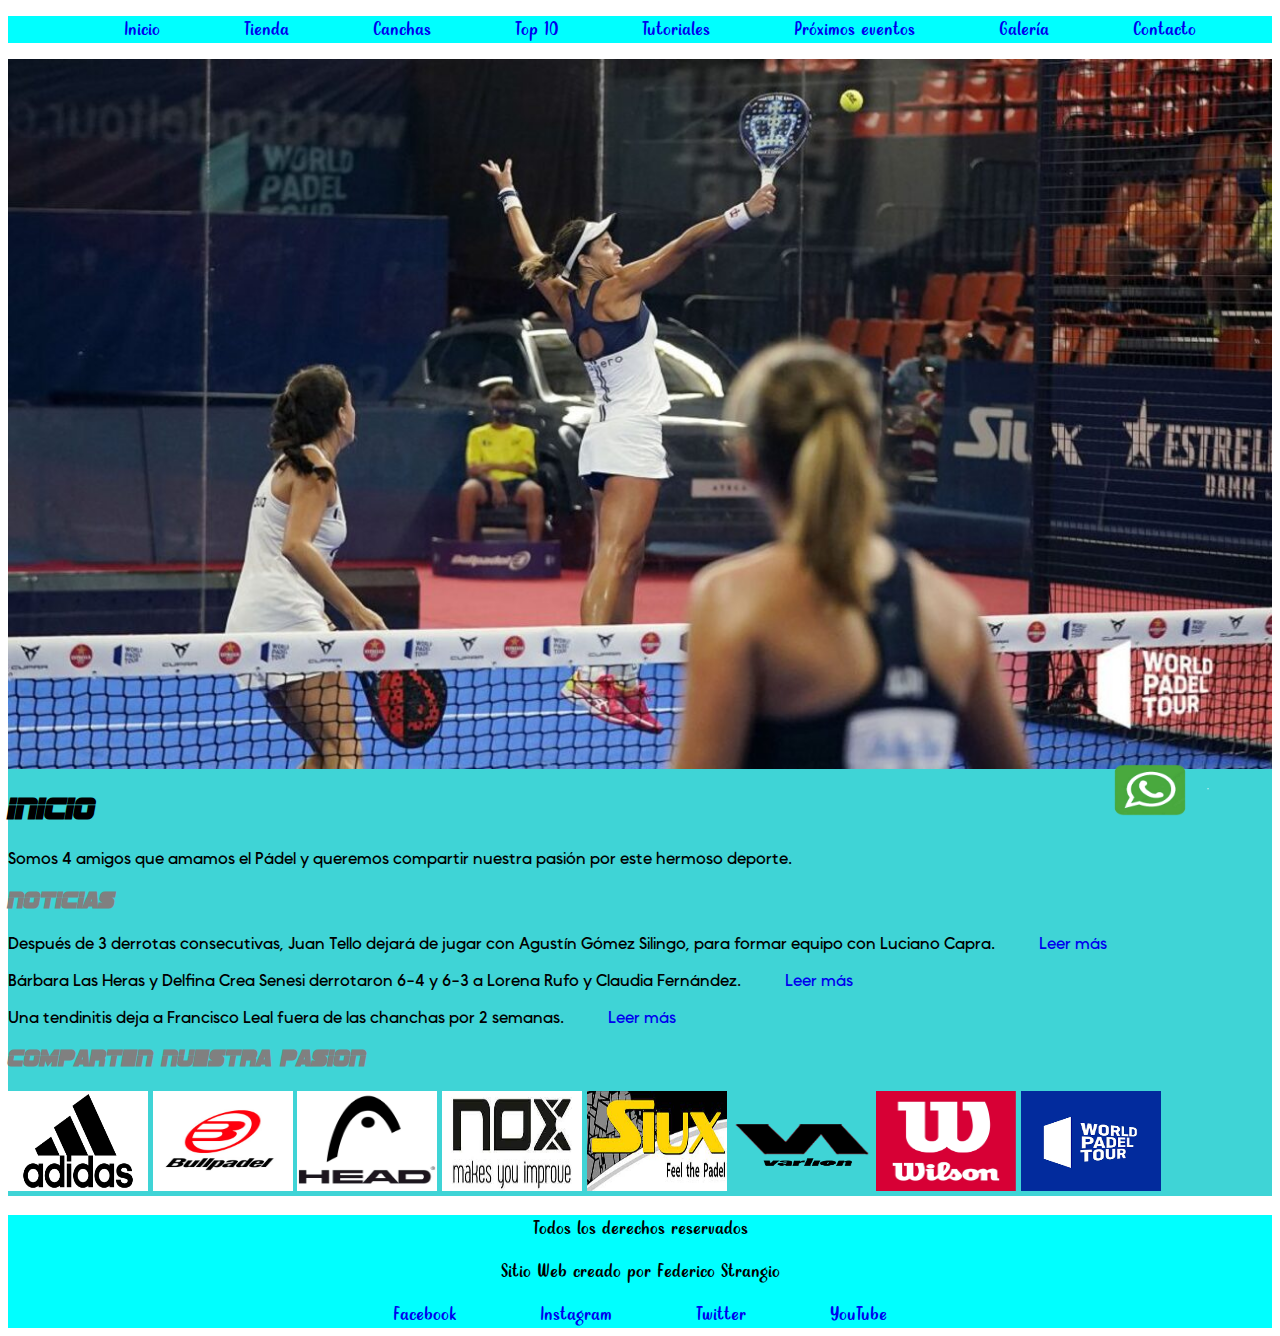
<file: index.html>
<!DOCTYPE html>
<html lang="es">
<head>
  <meta charset="UTF-8">
  <meta http-equiv="X-UA-Compatible" content="IE=edge">
  <meta name="viewport" content="width=device-width, initial-scale=1.0">
  <title>Inicio</title>
  <link rel="shortcut icon" href="../multimedia/logo2.png" type="logo.png">
  <link rel="stylesheet" href="../css/estilo.css">
</head>
<body>
  <header>
    <nav>
      <ul>
        <li id="parrafoHeader"><a href="index.html">Inicio</a></li>
        <li id="parrafoHeader"><a href="html/tienda.html">Tienda</a></li>
        <li id="parrafoHeader"><a href="html/canchas.html">Canchas</a></li>
        <li id="parrafoHeader"><a href="html/top-10.html">Top 10</a></li>
        <li id="parrafoHeader"><a href="html/tutoriales.html">Tutoriales</a></li>
        <li id="parrafoHeader"><a href="html/proximos-eventos.html">Próximos eventos</a></li>
        <li id="parrafoHeader"><a href="html/galeria.html">Galería</a></li>
        <li id="parrafoHeader"><a href="html/contacto.html">Contacto</a></li>
      </ul>
    </nav>
  </header>
  <main>
  <img class="portada" src="multimedia/portada1.jpg" alt="portada1">
  <h1 class="tituloPrincipal">Inicio</h1>
  <a class='whatsapp' href='https://api.whatsapp.com/send?phone=5491123456789' target="_blank"><img class="imgChica" src='multimedia/whatsapp.png'/></a>
  <div>
    <p class="parrafo">Somos 4 amigos que amamos el Pádel y queremos compartir nuestra pasión por este hermoso deporte.</p>
  </div>
    <h2 class="titulo2">Noticias</h2>
    <div>
      <p class="parrafo">Después de 3 derrotas consecutivas, Juan Tello dejará de jugar con Agustín Gómez Silingo, para formar equipo con Luciano Capra. <a href="index.html">Leer más</a></p>
      <p class="parrafo">Bárbara Las Heras y Delfina Crea Senesi derrotaron 6-4 y 6-3 a Lorena Rufo y Claudia Fernández. <a href="index.html">Leer más</a></p>
      <p class="parrafo">Una tendinitis deja a Francisco Leal fuera de las chanchas por 2 semanas. <a href="index.html">Leer más</a></p>
    </div>
    <div>
      <h2 class="titulo2">Comparten nuestra pasion</h2>
    </div>
    <h3>
      <img class="imgChica" src="../multimedia/Adidas.jpg" alt="Adidas">
      <img class="imgChica" src="../multimedia/Bullpadel.jpg" alt="Bullpadel">
      <img class="imgChica" src="../multimedia/Head.jpg" alt="Head">
      <img class="imgChica" src="../multimedia/Nox.jpg" alt="Nox">
      <img class="imgChica" src="../multimedia/Siux.jpg" alt="Siux">
      <img class="imgChica" src="../multimedia/Varlion.jpg" alt="Varlion">
      <img class="imgChica" src="../multimedia/Wilson.jpg" alt="Wilson">
      <img class="imgChica" src="../multimedia/WPA.jpg" alt="World Padel Tour">
    </h3>
  </main>
  <footer>
    <p id="parrafoFooter">Todos los derechos reservados</p>
    <p id="parrafoFooter">Sitio Web creado por Federico Strangio</p>
    <a href="https://es-la.facebook.com/" target="_blank" id="parrafoFooter">Facebook</a>
    <a href="https://www.instagram.com/" target="_blank"id="parrafoFooter">Instagram</a>
    <a href="https://twitter.com/?lang=es" target="_blank"id="parrafoFooter">Twitter</a>
    <a href="https://www.youtube.com/?hl=es&gl=AR" target="_blank"id="parrafoFooter">YouTube</a>
  </footer>
</body>
</html>
</file>
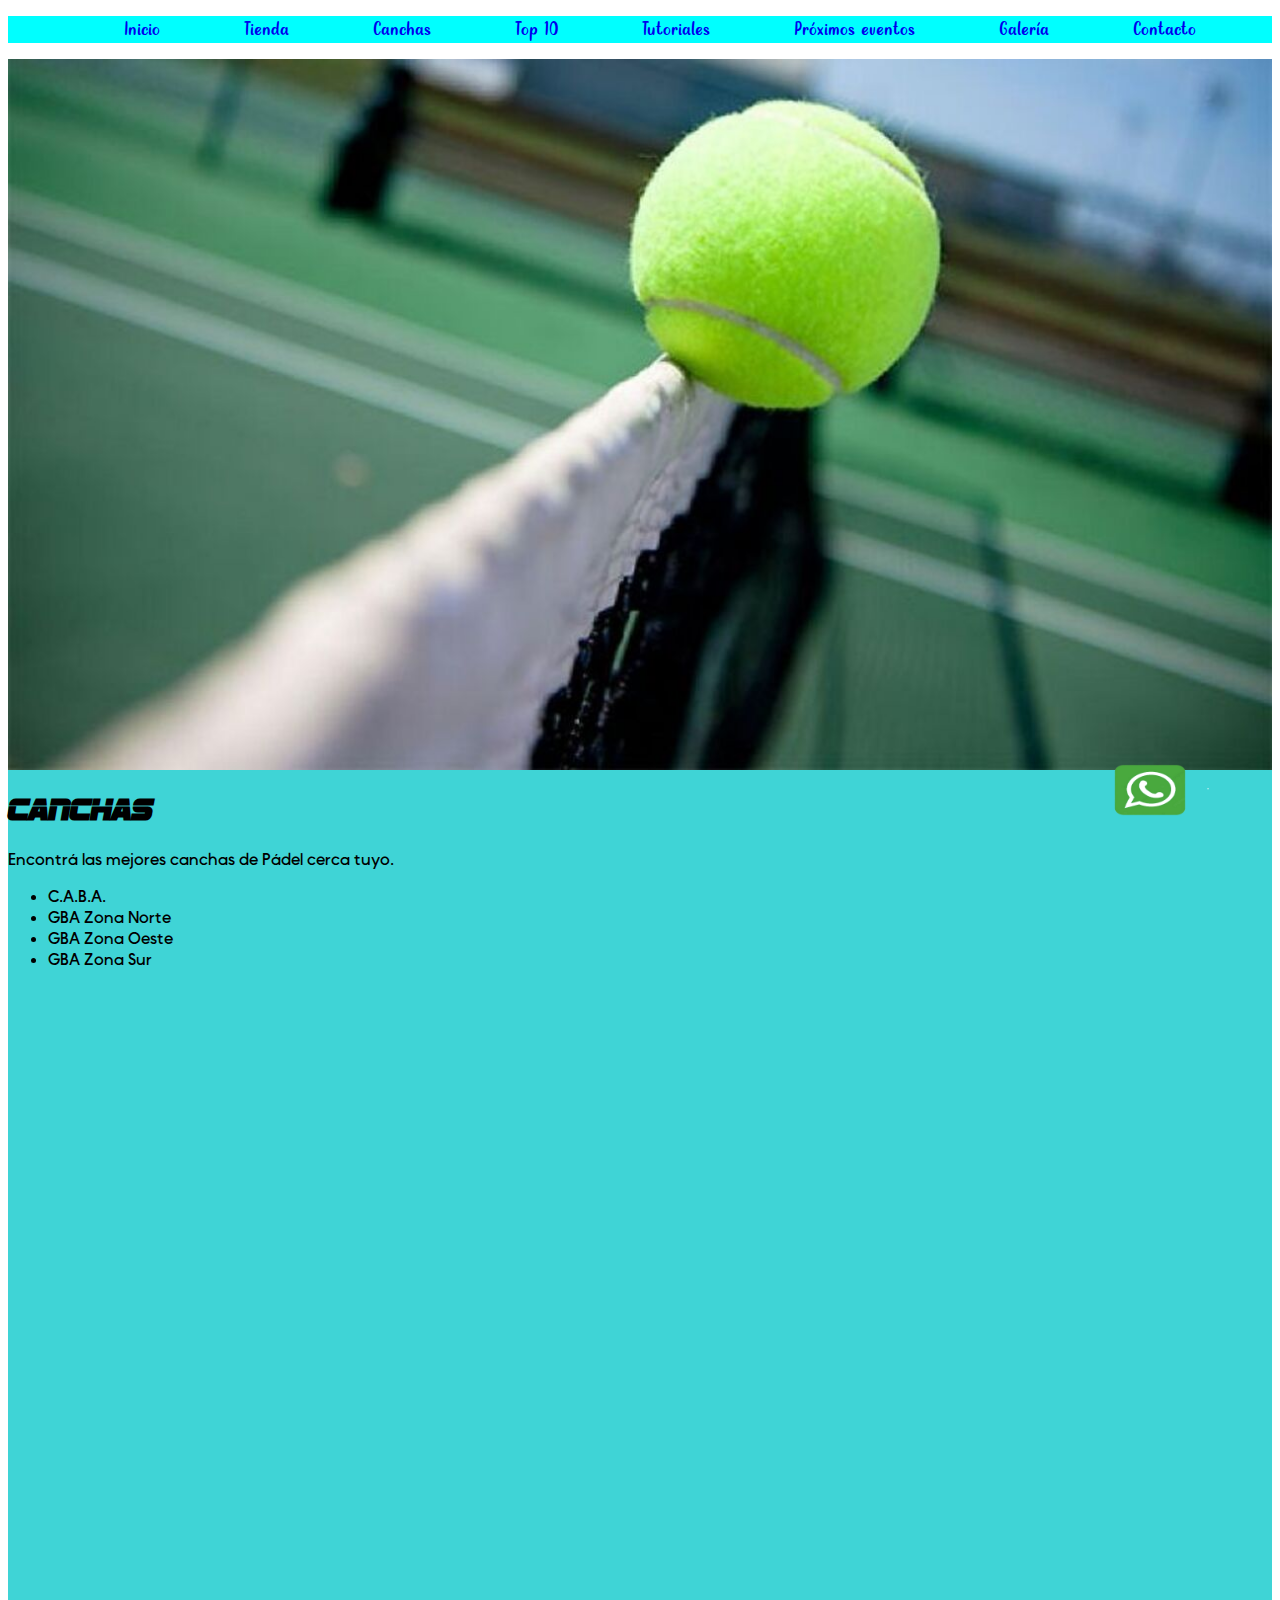
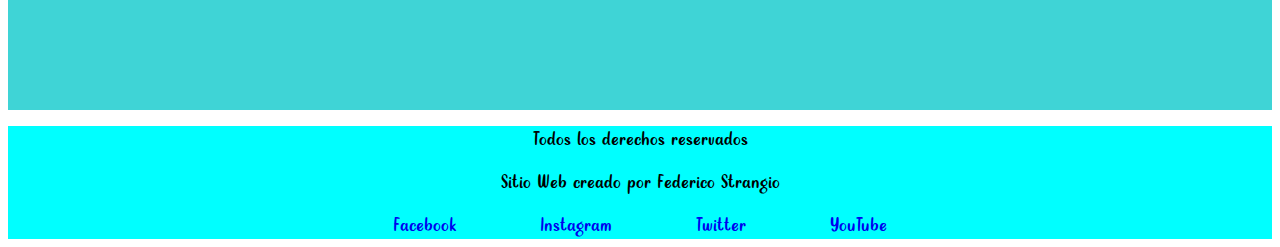
<file: html/canchas.html>
<!DOCTYPE html>
<html lang="es">
<head>
  <meta charset="UTF-8">
  <meta http-equiv="X-UA-Compatible" content="IE=edge">
  <meta name="viewport" content="width=device-width, initial-scale=1.0">
  <title>Canchas</title>
  <link rel="shortcut icon" href="../multimedia/logo2.png" type="logo.png">
  <link rel="stylesheet" href="../css/estilo.css">
</head>
<body>
  <header>
    <nav>
      <ul>
        <li id="parrafoHeader"><a href="../index.html">Inicio</a></li>
        <li id="parrafoHeader"><a href="tienda.html">Tienda</a></li>
        <li id="parrafoHeader"><a href="canchas.html">Canchas</a></li>
        <li id="parrafoHeader"><a href="top-10.html">Top 10</a></li>
        <li id="parrafoHeader"><a href="tutoriales.html">Tutoriales</a></li>
        <li id="parrafoHeader"><a href="proximos-eventos.html">Próximos eventos</a></li>
        <li id="parrafoHeader"><a href="galeria.html">Galería</a></li>
        <li id="parrafoHeader"><a href="contacto.html">Contacto</a></li>
      </ul>
    </nav>
  </header>
  <main>  
  <img class="portada" src="../multimedia/portada3.jpg" alt="portada3">
  <h1 class="tituloPrincipal">Canchas</h1>
  <a class='whatsapp' href='https://api.whatsapp.com/send?phone=5491123456789' target="_blank"><img class="imgChica" src='../multimedia/whatsapp.png'/></a>
  <div>
    <p class="parrafo">Encontrá las mejores canchas de Pádel cerca tuyo.</p>
  </div>
  <ul>
    <li class="parrafo">C.A.B.A.</li>
    <li class="parrafo">GBA Zona Norte</li>
    <li class="parrafo">GBA Zona Oeste</li>
    <li class="parrafo">GBA Zona Sur</li>
  </ul>
  <iframe src="https://www.google.com/maps/embed?pb=!1m14!1m12!1m3!1d13132.923739735199!2d-58.47786313748701!3d-34.62360397081054!2m3!1f0!2f0!3f0!3m2!1i1024!2i768!4f13.1!5e0!3m2!1ses!2sar!4v1666491838779!5m2!1ses!2sar" width="1280" height="720" style="border:0;" allowfullscreen="" loading="lazy" referrerpolicy="no-referrer-when-downgrade"></iframe>
  </main>
  <footer>
    <p id="parrafoFooter">Todos los derechos reservados</p>
    <p id="parrafoFooter">Sitio Web creado por Federico Strangio</p>
    <a href="https://es-la.facebook.com/" target="_blank" id="parrafoFooter">Facebook</a>
    <a href="https://www.instagram.com/" target="_blank" id="parrafoFooter">Instagram</a>
    <a href="https://twitter.com/?lang=es" target="_blank" id="parrafoFooter">Twitter</a>
    <a href="https://www.youtube.com/?hl=es&gl=AR" target="_blank" id="parrafoFooter">YouTube</a>
  </footer>
</body>
</html>
</file>
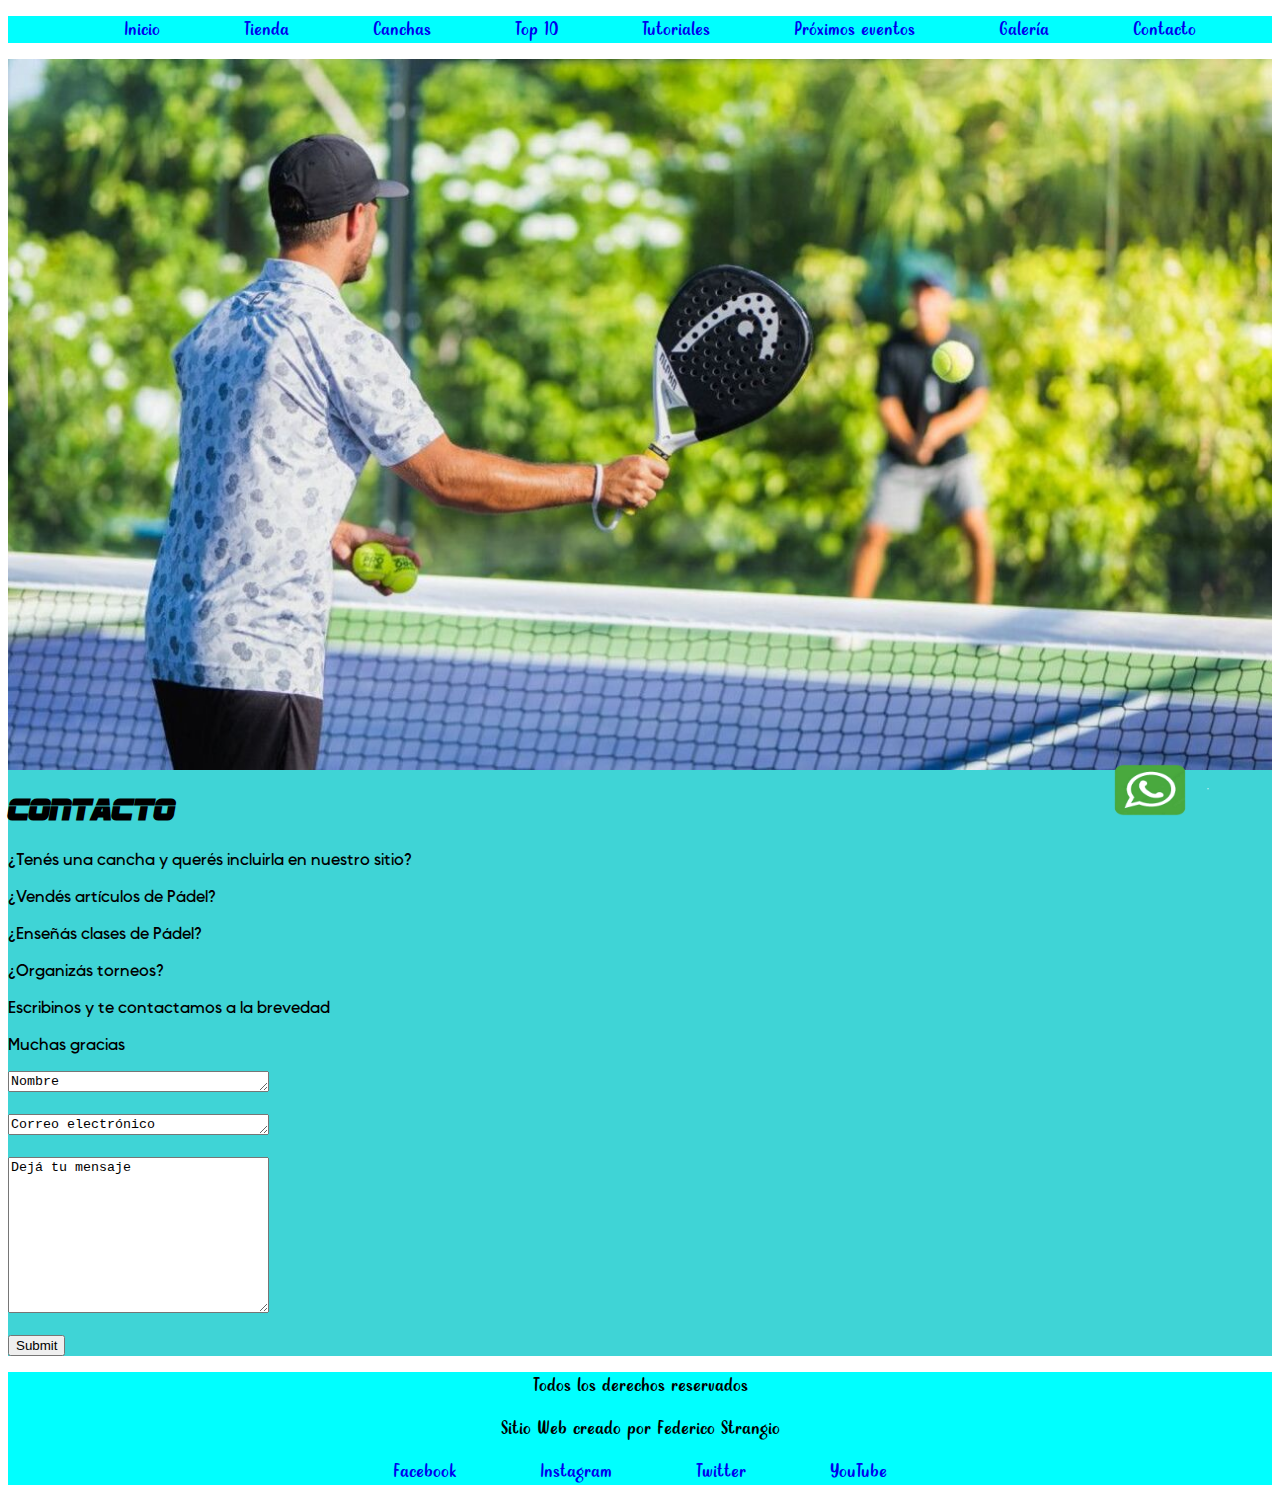
<file: html/contacto.html>
<!DOCTYPE html>
<html lang="es">
<head>
  <meta charset="UTF-8">
  <meta http-equiv="X-UA-Compatible" content="IE=edge">
  <meta name="viewport" content="width=device-width, initial-scale=1.0">
  <title>Contacto</title>
  <link rel="shortcut icon" href="../multimedia/logo2.png" type="logo.png">
  <link rel="stylesheet" href="../css/estilo.css">
</head>
<body>
  <header>
    <nav>
      <ul>
        <li id="parrafoHeader"><a href="../index.html">Inicio</a></li>
        <li id="parrafoHeader"><a href="tienda.html">Tienda</a></li>
        <li id="parrafoHeader"><a href="canchas.html">Canchas</a></li>
        <li id="parrafoHeader"><a href="top-10.html">Top 10</a></li>
        <li id="parrafoHeader"><a href="tutoriales.html">Tutoriales</a></li>
        <li id="parrafoHeader"><a href="proximos-eventos.html">Próximos eventos</a></li>
        <li id="parrafoHeader"><a href="galeria.html">Galería</a></li>
        <li id="parrafoHeader"><a href="contacto.html">Contacto</a></li>
      </ul>
    </nav>
  </header>
  <main>
    <img class="portada" src="../multimedia/portada8.jpg" alt="portada8">
  <h1 class="tituloPrincipal">Contacto</h1>
  <a class='whatsapp' href='https://api.whatsapp.com/send?phone=5491123456789' target="_blank"><img class="imgChica" src='../multimedia/whatsapp.png'/></a>
    <div>
      <p class="parrafo">¿Tenés una cancha y querés incluirla en nuestro sitio?</p>
      <p class="parrafo">¿Vendés artículos de Pádel?</p>
      <p class="parrafo">¿Enseñás clases de Pádel?</p>
      <p class="parrafo">¿Organizás torneos?</p>
      <p class="parrafo">Escribinos y te contactamos a la brevedad</p>
      <p class="parrafo">Muchas gracias</p>
    </div>
  <form>
    <textarea name="" id="" cols="30" rows="1">Nombre</textarea>
    <br><br>
    <textarea name="" id="" cols="30" rows="1">Correo electrónico</textarea>
    <br><br>
    <textarea name="" id="" cols="30" rows="10">Dejá tu mensaje</textarea>
    <br><br>
    <input type="submit">
    </form>
  </main>
  <footer>
    <p id="parrafoFooter">Todos los derechos reservados</p>
    <p id="parrafoFooter">Sitio Web creado por Federico Strangio</p>
    <a href="https://es-la.facebook.com/" target="_blank" id="parrafoFooter">Facebook</a>
    <a href="https://www.instagram.com/" target="_blank" id="parrafoFooter">Instagram</a>
    <a href="https://twitter.com/?lang=es" target="_blank" id="parrafoFooter">Twitter</a>
    <a href="https://www.youtube.com/?hl=es&gl=AR" target="_blank" id="parrafoFooter">YouTube</a>
  </footer>
</body>
</html>
</file>
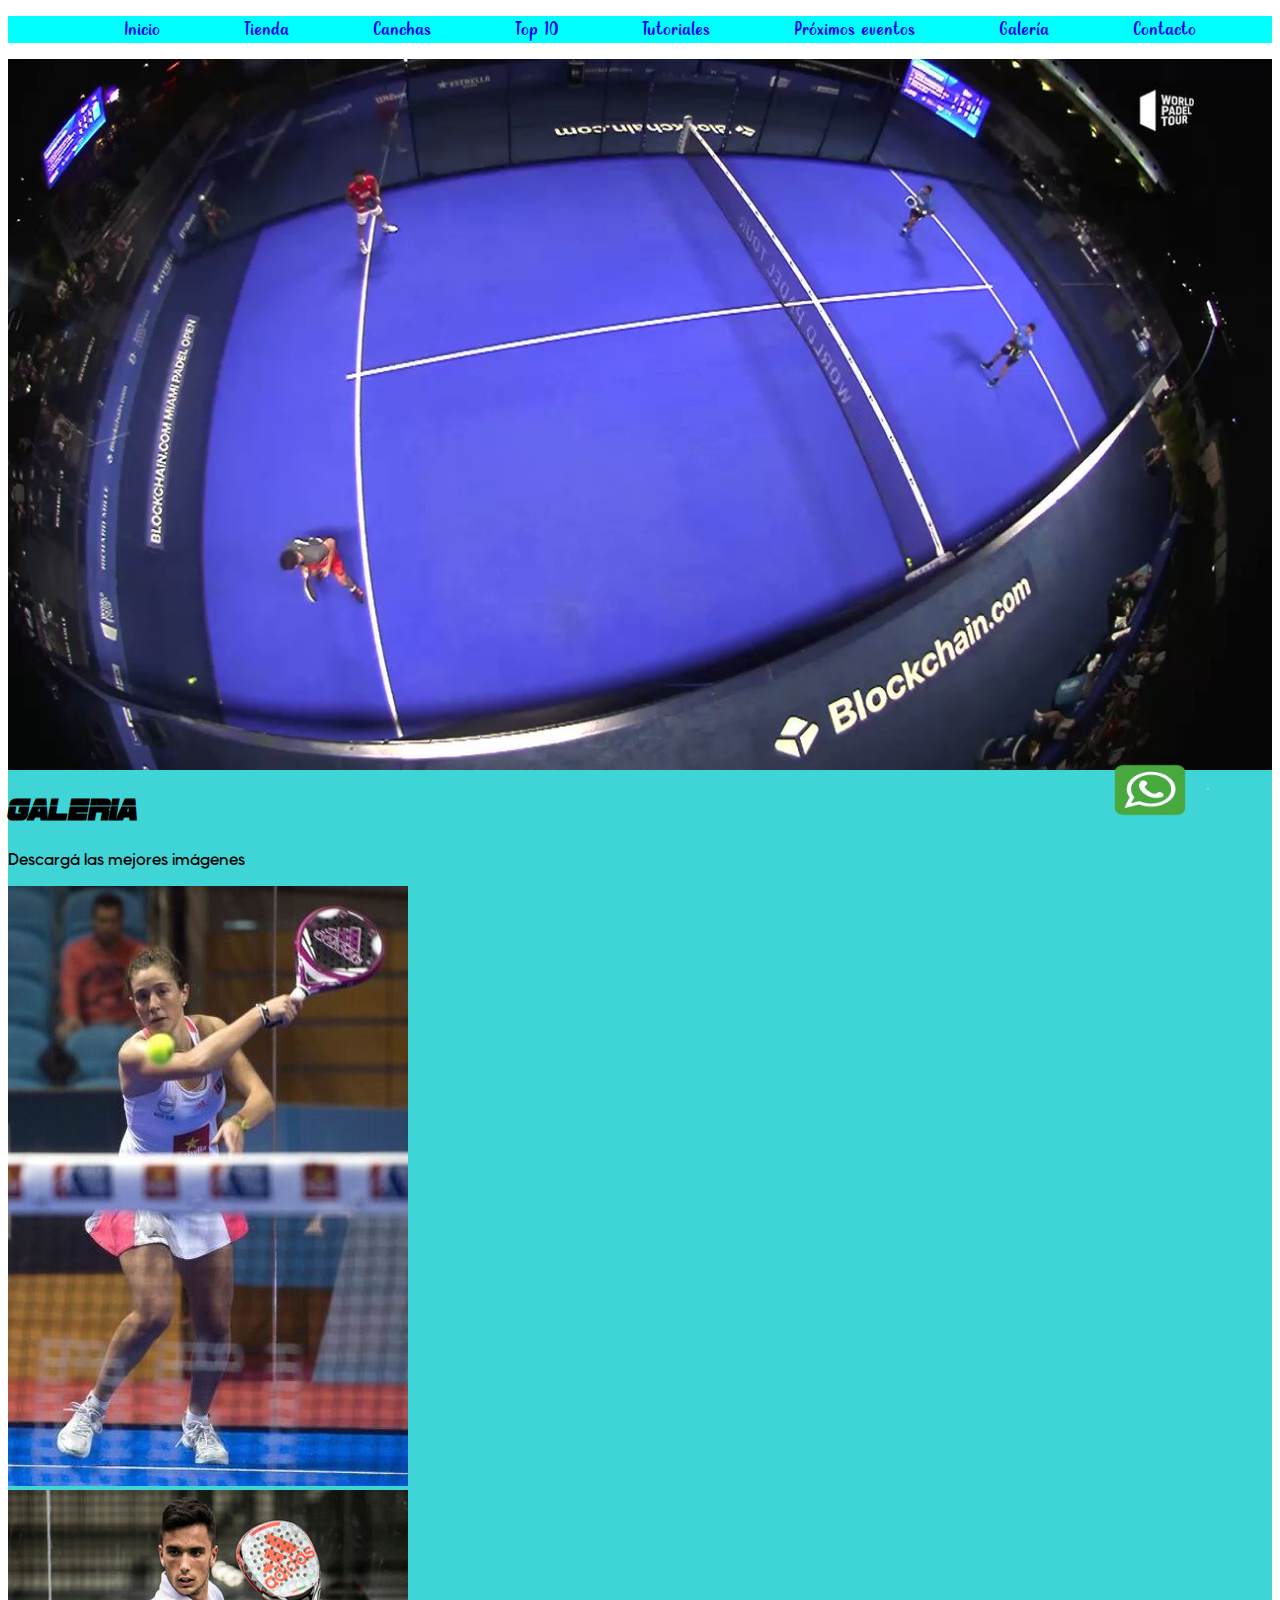
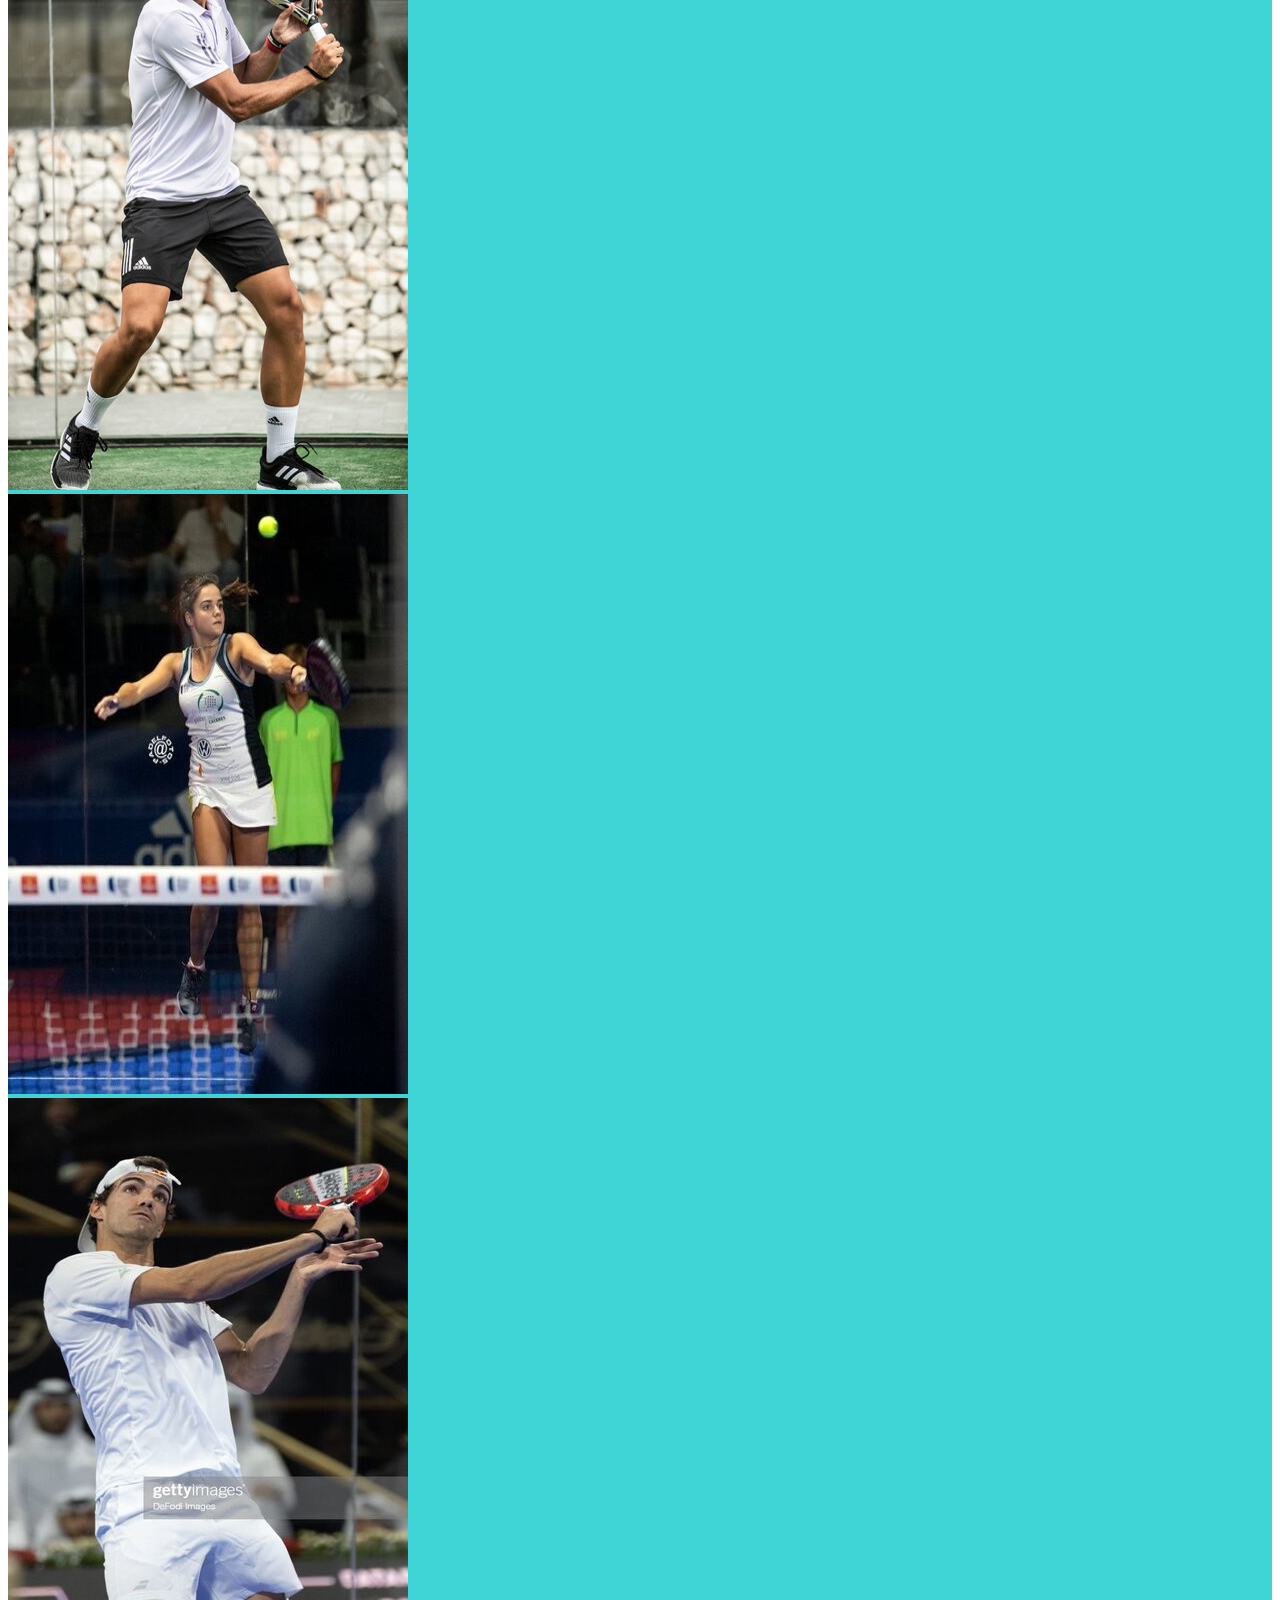
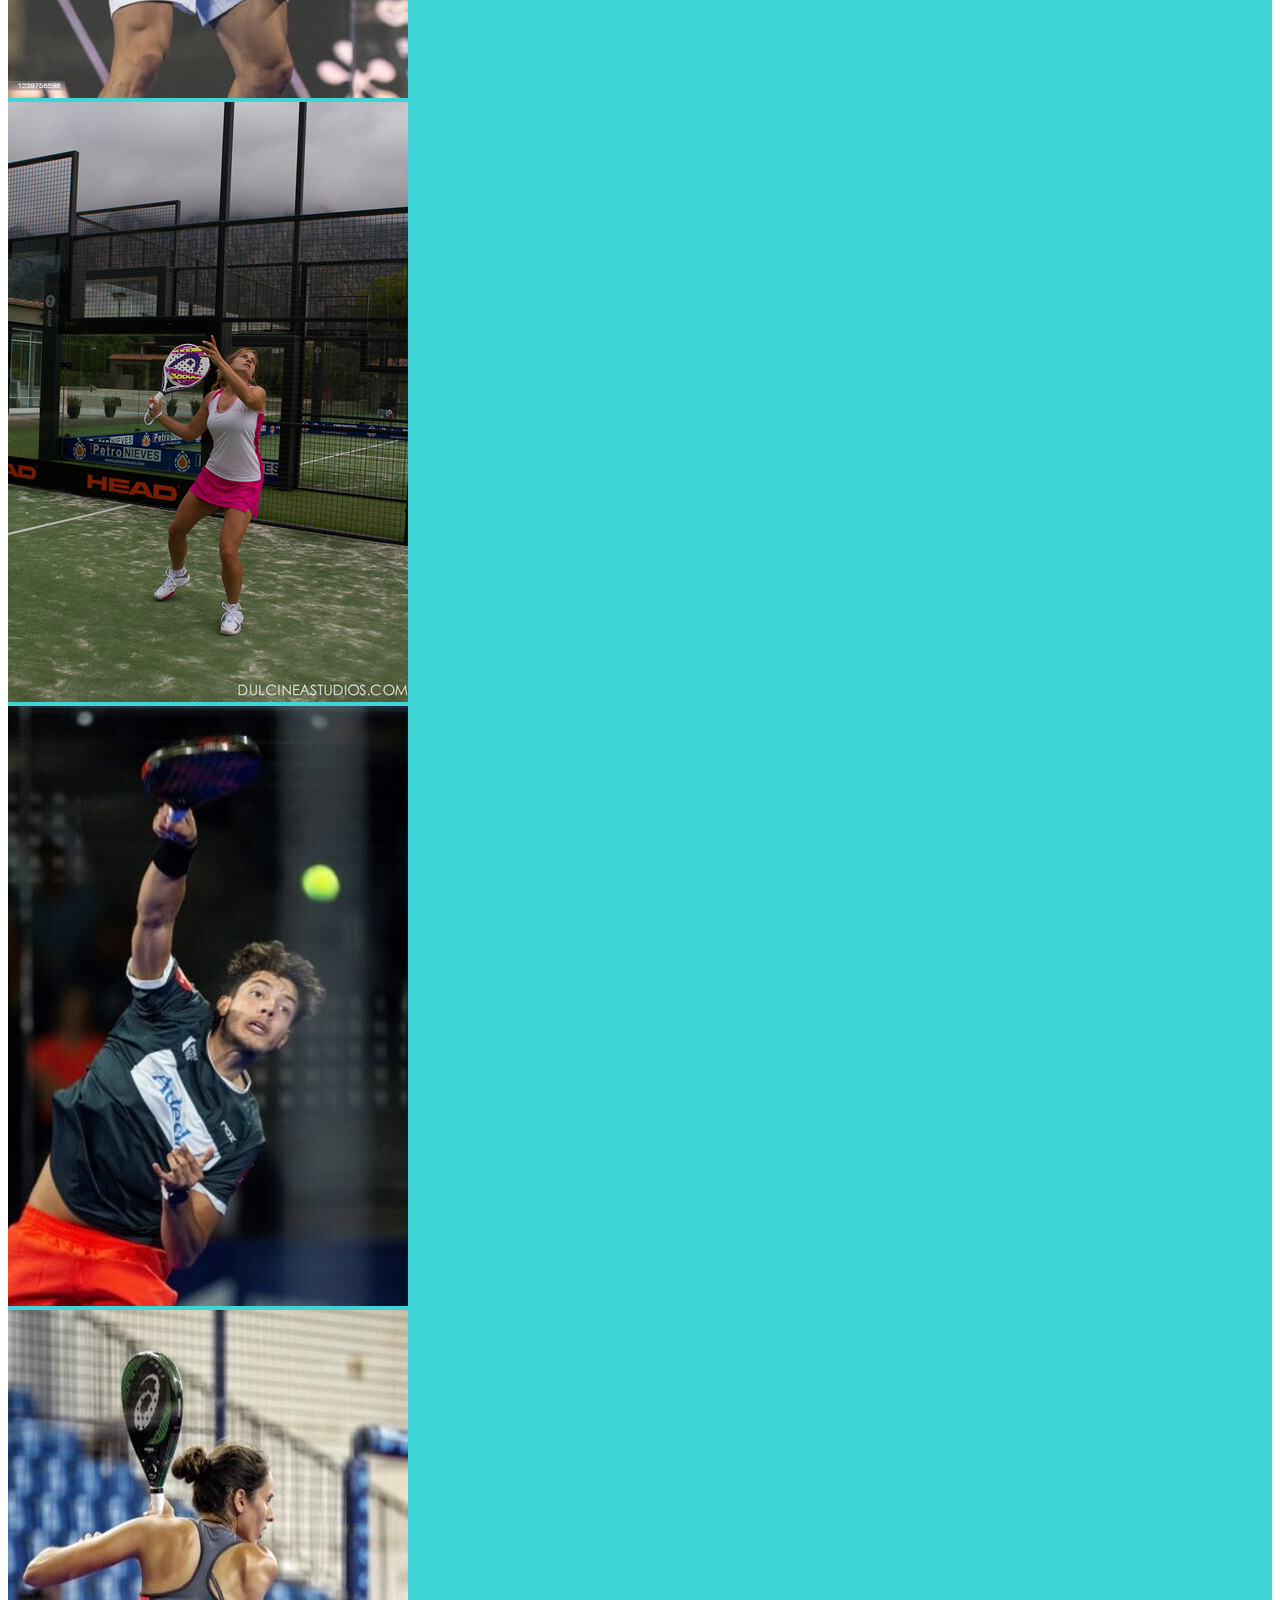
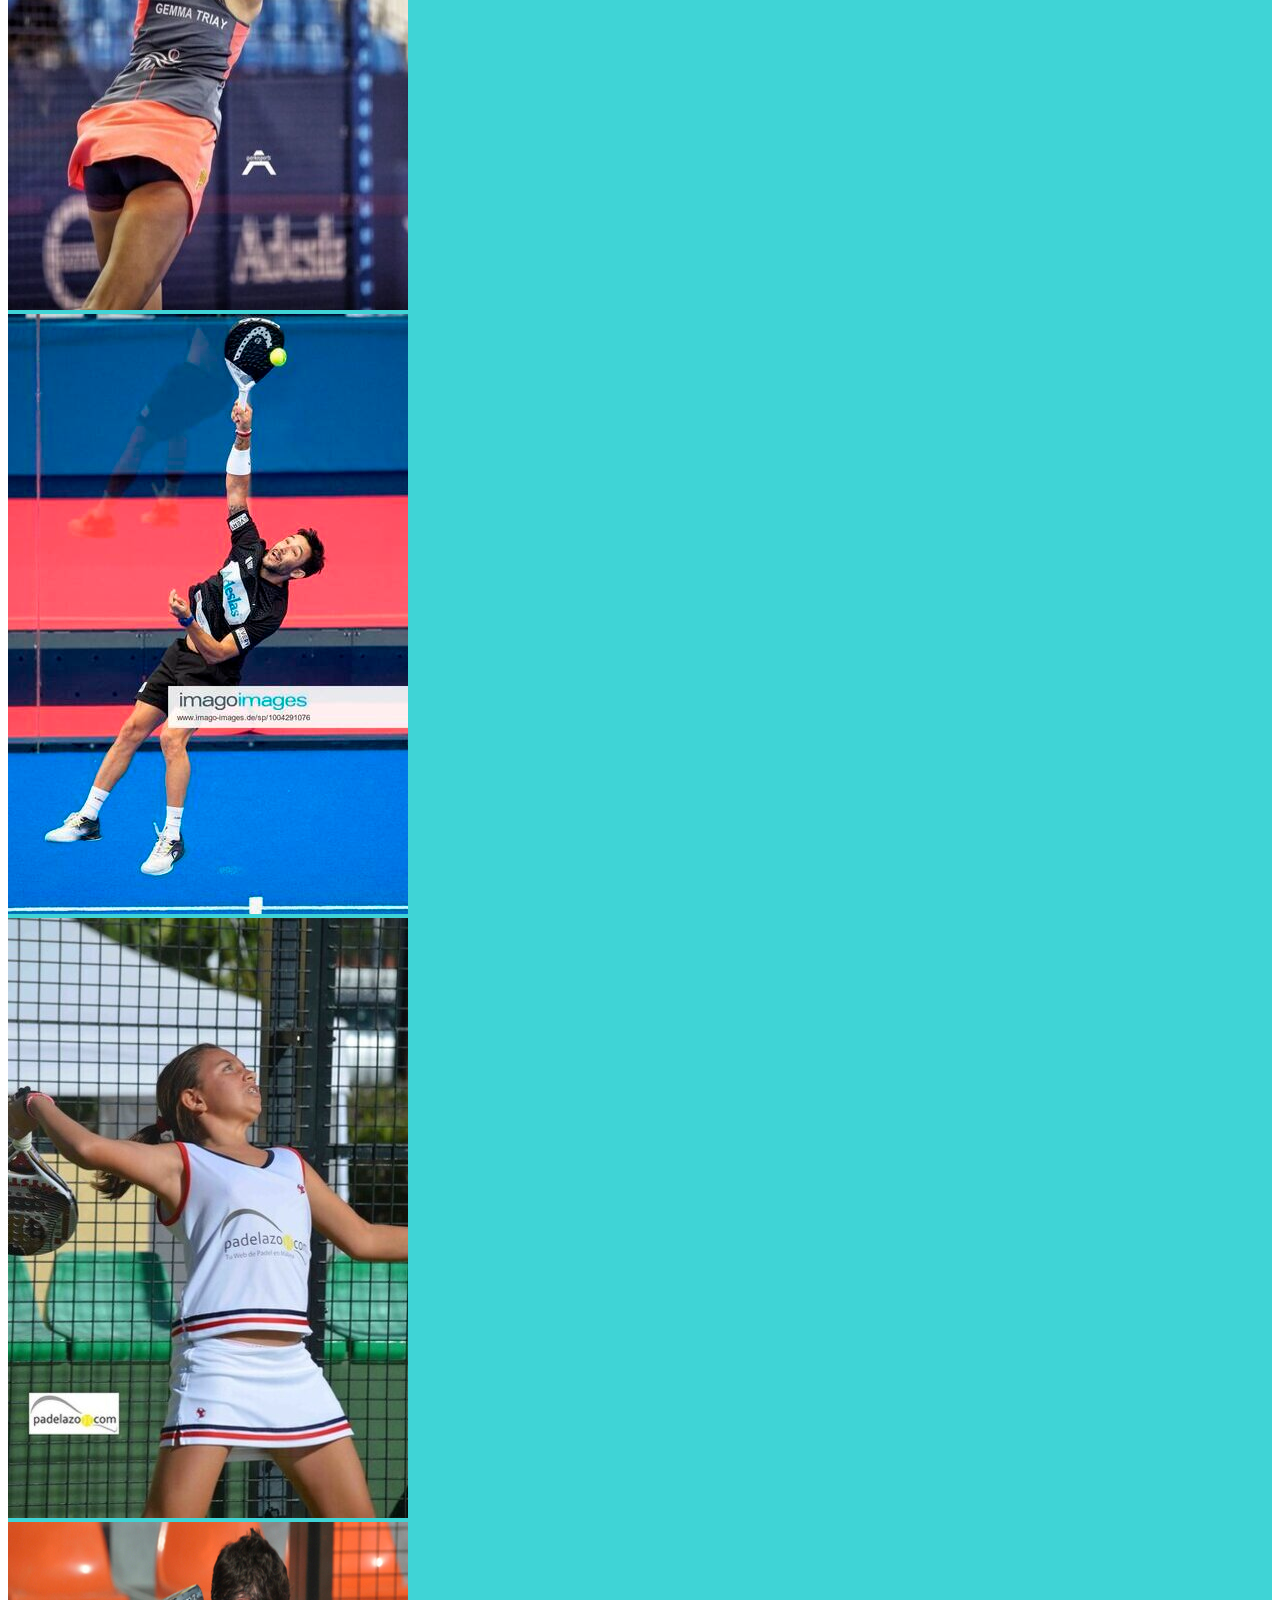
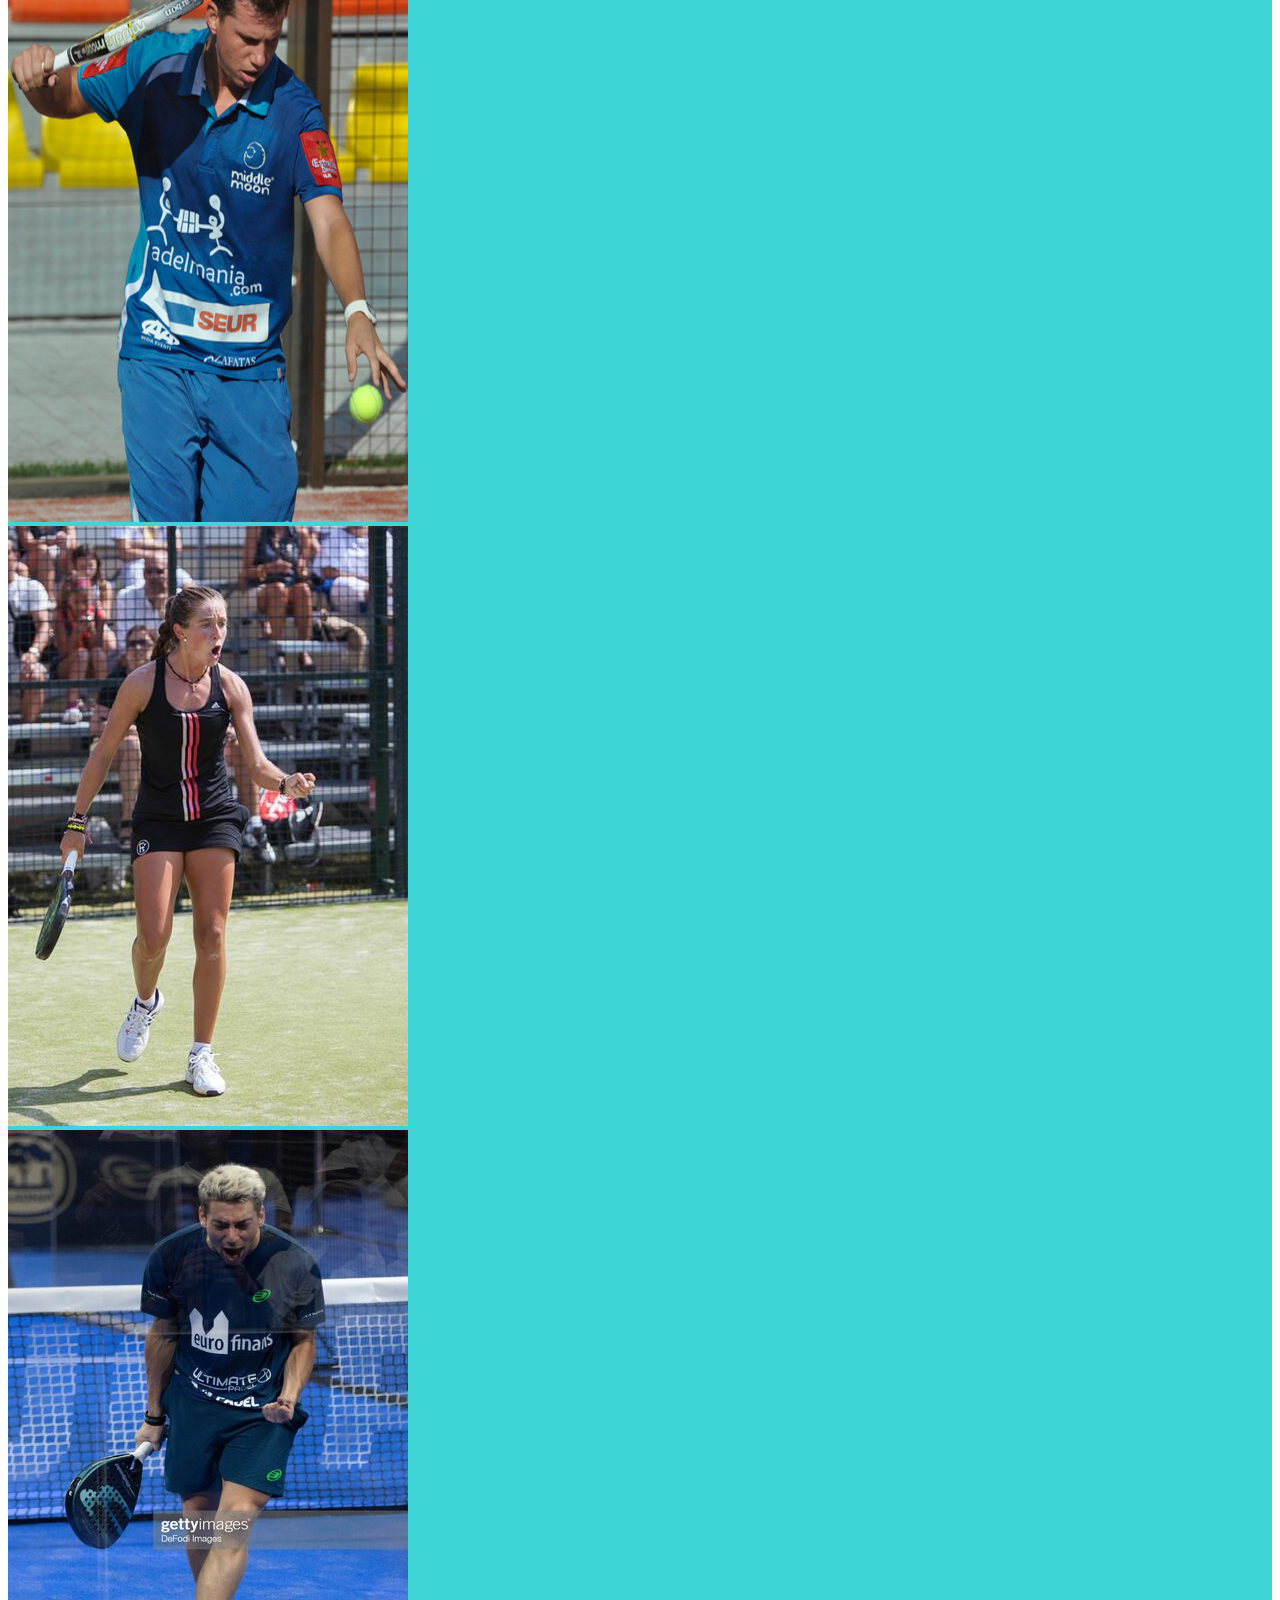
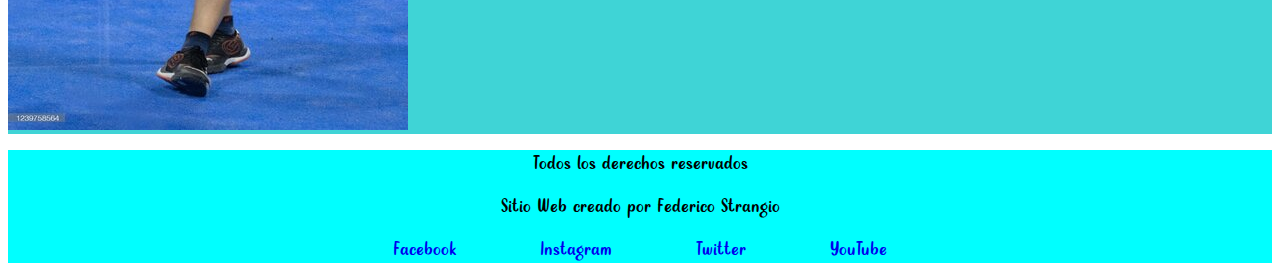
<file: html/galeria.html>
<!DOCTYPE html>
<html lang="es">
<head>
  <meta charset="UTF-8">
  <meta http-equiv="X-UA-Compatible" content="IE=edge">
  <meta name="viewport" content="width=device-width, initial-scale=1.0">
  <title>Galería</title>
  <link rel="shortcut icon" href="../multimedia/logo2.png" type="logo.png">
  <link rel="stylesheet" href="../css/estilo.css">
</head>
<body>
  <header>
    <nav>
      <ul>
        <li id="parrafoHeader"><a href="../index.html">Inicio</a></li>
        <li id="parrafoHeader"><a href="tienda.html">Tienda</a></li>
        <li id="parrafoHeader"><a href="canchas.html">Canchas</a></li>
        <li id="parrafoHeader"><a href="top-10.html">Top 10</a></li>
        <li id="parrafoHeader"><a href="tutoriales.html">Tutoriales</a></li>
        <li id="parrafoHeader"><a href="proximos-eventos.html">Próximos eventos</a></li>
        <li id="parrafoHeader"><a href="galeria.html">Galería</a></li>
        <li id="parrafoHeader"><a href="contacto.html">Contacto</a></li>
      </ul>
    </nav>
  </header>
  <main>  
    <img class="portada" src="../multimedia/portada7.jpg" alt="portada7">
  <h1 class="tituloPrincipal">GALERIA</h1>
  <a class='whatsapp' href='https://api.whatsapp.com/send?phone=5491123456789' target="_blank"><img class="imgChica" src='../multimedia/whatsapp.png'/></a>
  <div>
    <p class="parrafo">Descargá las mejores imágenes</p>
  </div>
  <div class="galeriaFlex">
    <div class="imagenFlex">
    <img src="../multimedia/ariana-sanchez-fallada.jpg" alt="Ariana Sánchez Fallada">
    </div>
    <div class="imagenFlex">
    <img src="../multimedia/alejandro-galan-romo.jpg" alt="Alejandro Galán Romo">
    </div>
    <div class="imagenFlex">
    <img src="../multimedia/paula-josemaria-martin.jpg" alt="Paula Josemaría Martín">
    </div>
    <div class="imagenFlex">
    <img src="../multimedia/juan-lebron-chincoa.jpg" alt="Juan Lebrón Chincoa">
    </div>
    <div class="imagenFlex">
    <img src="../multimedia/alejandra-salazar.jpg" alt="Alejandra Salazar">
    </div>
    <div class="imagenFlex">
    <img src="../multimedia/agustin-tapia.jpg" alt="Agustín Tapia">
    </div>
    <div class="imagenFlex">
    <img src="../multimedia/gemma-triay-pons.jpg" alt="Gemma Triay Pons">
    </div>
    <div class="imagenFlex">
    <img src="../multimedia/carlos-daniel-gutierrez.jpg" alt="Carlos Daniel Gutiérrez">
    </div>
    <div class="imagenFlex">
    <img src="../multimedia/beatriz-gonzalez-fernandez.jpg" alt="Beatriz González Fernández">
    </div>
    <div class="imagenFlex">
    <img src="../multimedia/francisco-navarro-compán.jpg" alt="Francisco Navarro Compán">
    </div>
    <div class="imagenFlex">
    <img src="../multimedia/marta-ortega.jpg" alt="Marta Ortega">
    </div>
    <div class="imagenFlex">
    <img src="../multimedia/martin-di-nenno.jpg" alt="Martín Di Nenno">
    </div>
  </div>
  </main>
  <footer>
    <p id="parrafoFooter">Todos los derechos reservados</p>
    <p id="parrafoFooter">Sitio Web creado por Federico Strangio</p>
    <a href="https://es-la.facebook.com/" target="_blank" id="parrafoFooter">Facebook</a>
    <a href="https://www.instagram.com/" target="_blank" id="parrafoFooter">Instagram</a>
    <a href="https://twitter.com/?lang=es" target="_blank" id="parrafoFooter">Twitter</a>
    <a href="https://www.youtube.com/?hl=es&gl=AR" target="_blank" id="parrafoFooter">YouTube</a>
  </footer>
</body>
</html>
</file>
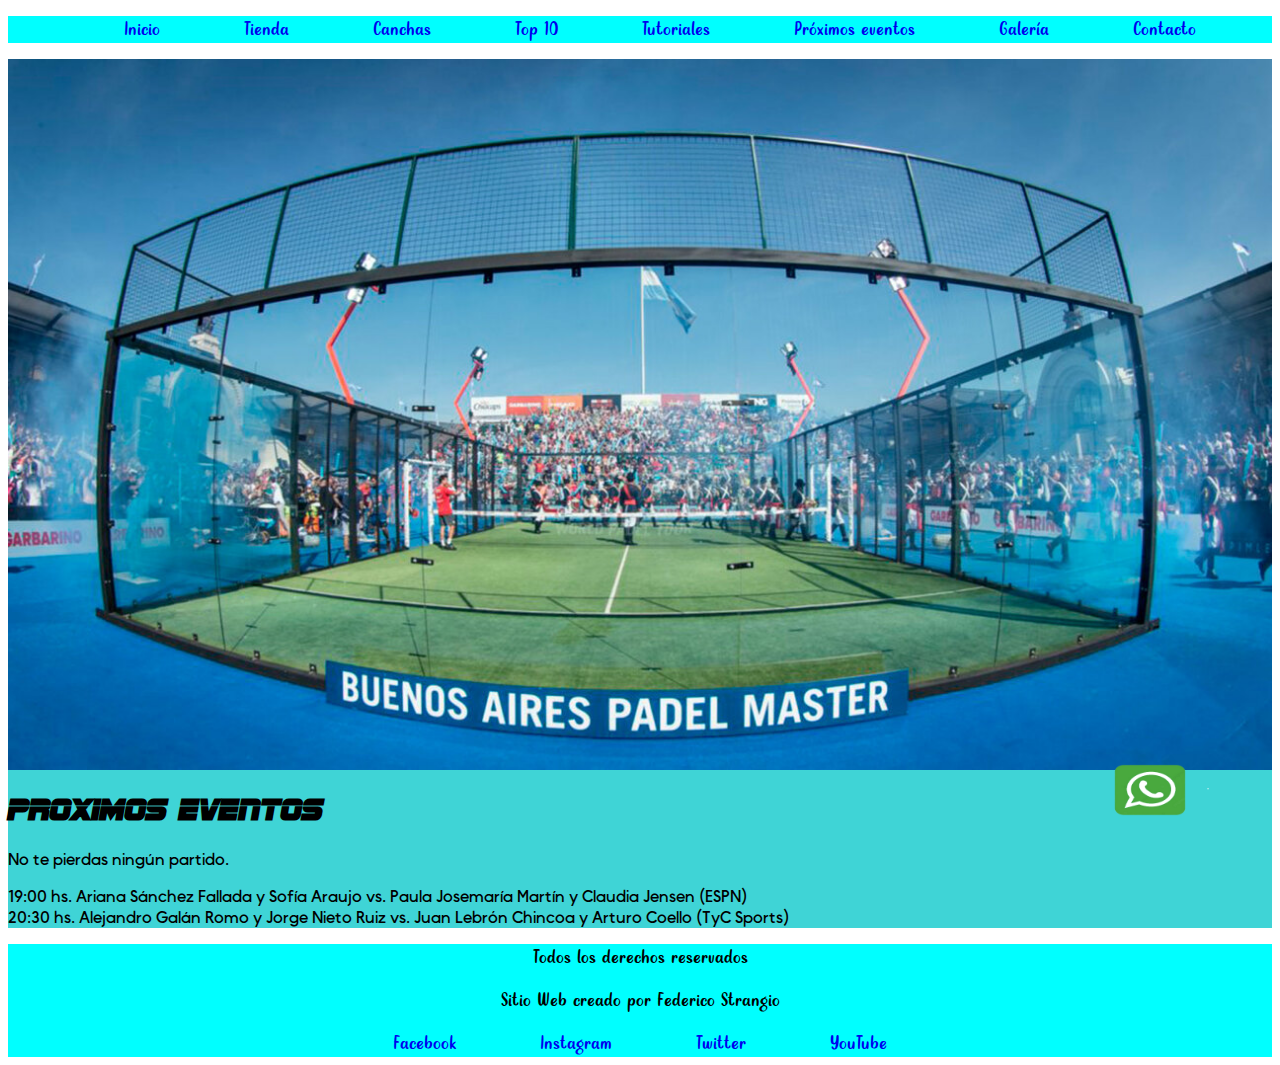
<file: html/proximos-eventos.html>
<!DOCTYPE html>
<html lang="es">
<head>
  <meta charset="UTF-8">
  <meta http-equiv="X-UA-Compatible" content="IE=edge">
  <meta name="viewport" content="width=device-width, initial-scale=1.0">
  <title>Próximos eventos</title>
  <link rel="shortcut icon" href="../multimedia/logo2.png" type="logo.png">
  <link rel="stylesheet" href="../css/estilo.css">
</head>
<body>
  <header>
    <nav>
      <ul>
        <li id="parrafoHeader"><a href="../index.html">Inicio</a></li>
        <li id="parrafoHeader"><a href="tienda.html">Tienda</a></li>
        <li id="parrafoHeader"><a href="canchas.html">Canchas</a></li>
        <li id="parrafoHeader"><a href="top-10.html">Top 10</a></li>
        <li id="parrafoHeader"><a href="tutoriales.html">Tutoriales</a></li>
        <li id="parrafoHeader"><a href="proximos-eventos.html">Próximos eventos</a></li>
        <li id="parrafoHeader"><a href="galeria.html">Galería</a></li>
        <li id="parrafoHeader"><a href="contacto.html">Contacto</a></li>
      </ul>
    </nav>
  </header>
  <main>
    <img class="portada" src="../multimedia/portada6.jpg" alt="portada6">
    <h1 class="tituloPrincipal">Proximos eventos</h1>
    <a class='whatsapp' href='https://api.whatsapp.com/send?phone=5491123456789' target="_blank"><img class="imgChica" src='../multimedia/whatsapp.png'/></a>
  <div>
    <p class="parrafo">No te pierdas ningún partido.</p>
  </div>
  <div class="parrafo">19:00 hs.		Ariana Sánchez Fallada y Sofía Araujo vs. Paula Josemaría Martín y Claudia Jensen (ESPN)</div>
  <div class="parrafo">20:30 hs.		Alejandro Galán Romo y Jorge Nieto Ruiz vs. Juan Lebrón Chincoa y Arturo Coello (TyC Sports)</div>
  </main>
  <footer>
    <p id="parrafoFooter">Todos los derechos reservados</p>
    <p id="parrafoFooter">Sitio Web creado por Federico Strangio</p>
    <a href="https://es-la.facebook.com/" target="_blank" id="parrafoFooter">Facebook</a>
    <a href="https://www.instagram.com/" target="_blank" id="parrafoFooter">Instagram</a>
    <a href="https://twitter.com/?lang=es" target="_blank" id="parrafoFooter">Twitter</a>
    <a href="https://www.youtube.com/?hl=es&gl=AR" target="_blank" id="parrafoFooter">YouTube</a>
  </footer>
</body>
</html>
</file>
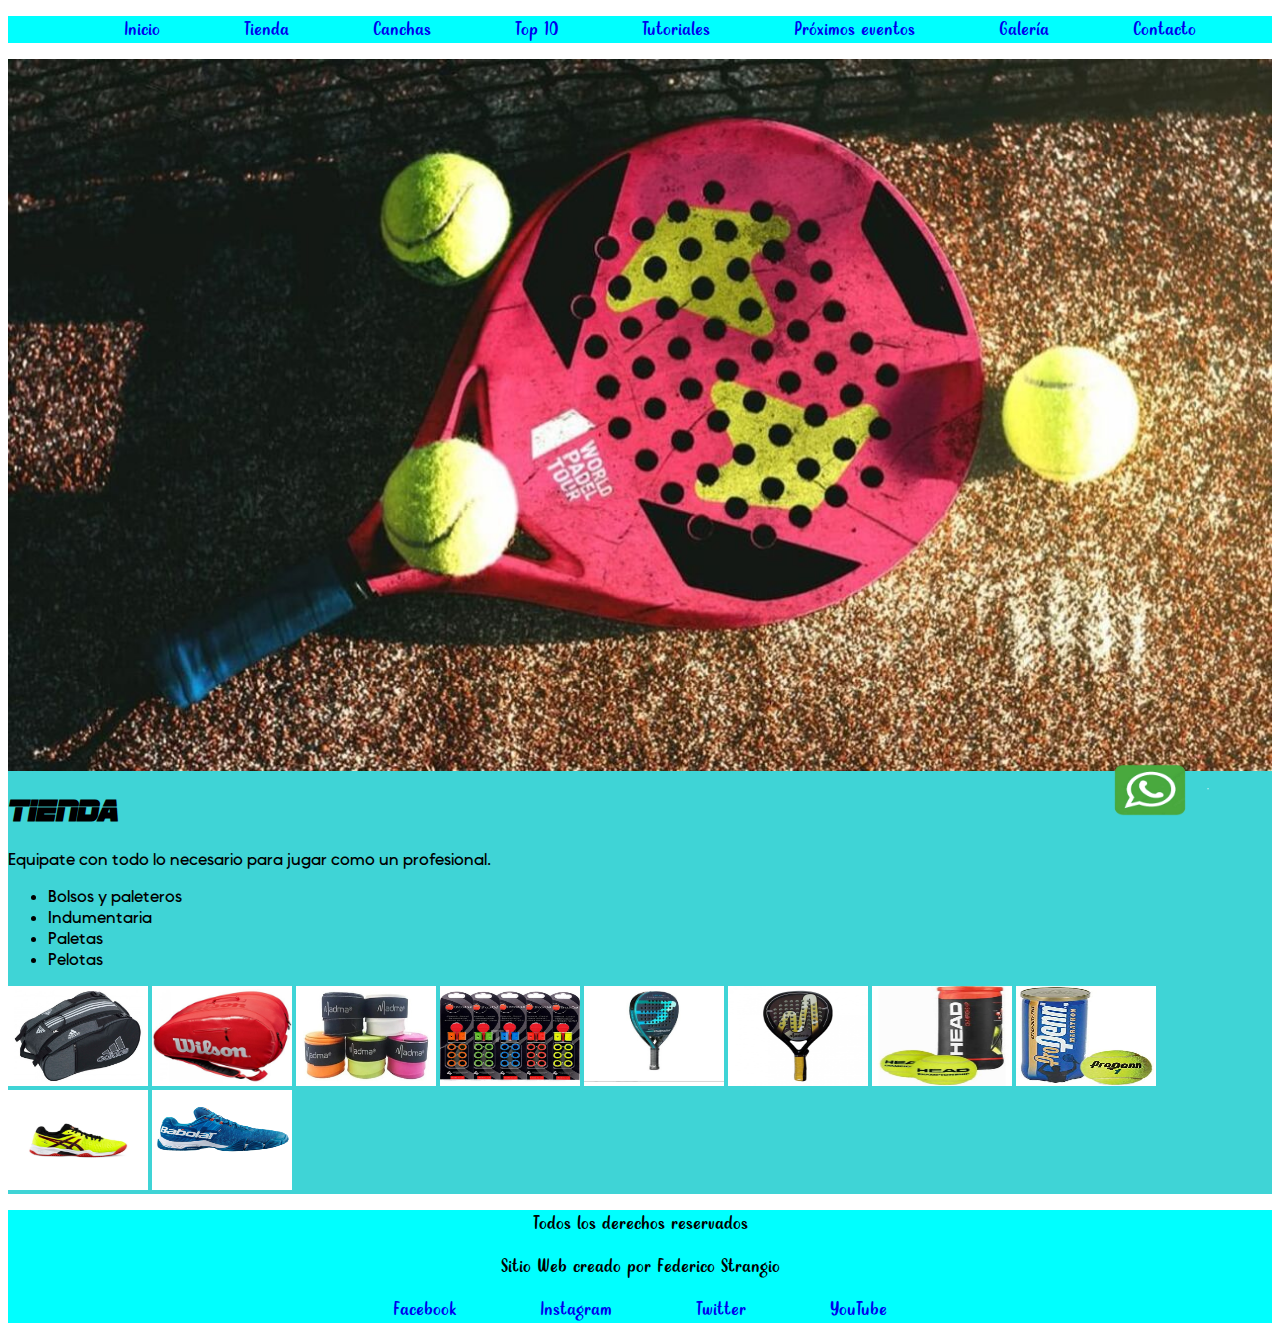
<file: html/tienda.html>
<!DOCTYPE html>
<html lang="es">
<head>
  <meta charset="UTF-8">
  <meta http-equiv="X-UA-Compatible" content="IE=edge">
  <meta name="viewport" content="width=device-width, initial-scale=1.0">
  <title>Tienda</title>
  <link rel="shortcut icon" href="../multimedia/logo2.png" type="logo.png">
  <link rel="stylesheet" href="../css/estilo.css">
</head>
<body>
  <header>
    <nav>
      <ul>
        <li id="parrafoHeader"><a href="../index.html">Inicio</a></li>
        <li id="parrafoHeader"><a href="tienda.html">Tienda</a></li>
        <li id="parrafoHeader"><a href="canchas.html">Canchas</a></li>
        <li id="parrafoHeader"><a href="top-10.html">Top 10</a></li>
        <li id="parrafoHeader"><a href="tutoriales.html">Tutoriales</a></li>
        <li id="parrafoHeader"><a href="proximos-eventos.html">Próximos eventos</a></li>
        <li id="parrafoHeader"><a href="galeria.html">Galería</a></li>
        <li id="parrafoHeader"><a href="contacto.html">Contacto</a></li>
      </ul>
    </nav>
  </header>
  <main>
    <img class="portada" src="../multimedia/portada2.jpg" alt="portada2">
    <h1 class="tituloPrincipal">Tienda</h1>
    <a class='whatsapp' href='https://api.whatsapp.com/send?phone=5491123456789' target="_blank"><img class="imgChica" src='../multimedia/whatsapp.png'/></a>
    <div>
      <p class="parrafo">Equipate con todo lo necesario para jugar como un profesional.</p>
    </div>
    <ul>
        <li class="parrafo">Bolsos y paleteros</li>
        <li class="parrafo">Indumentaria</li>
        <li class="parrafo">Paletas</li>
        <li class="parrafo">Pelotas</li>
    </ul>
    <div>
      <img class="imgChica"  src="../multimedia/Bolso paletero Adidas.jpg" alt="Bolso paletero Adidas">
      <img class="imgChica"  src="../multimedia/Bolso paletero Wilson.jpg" alt="Bolso paletero Wilson">
      <img class="imgChica"  src="../multimedia/Cubre grip Madma.jpg" alt="Cubre grip Madma">
      <img class="imgChica"  src="../multimedia/Dampener Shock Out.jpg" alt="Dampener Shock Out">
      <img class="imgChica"  src="../multimedia/Paleta Bullpadel.jpg" alt="Paleta Bullpadel">
      <img class="imgChica"  src="../multimedia/Paleta Madma.jpg" alt="Paleta Madma">
      <img class="imgChica"  src="../multimedia/Tubo pelotas Head.jpg" alt="Tubo pelotas Head">
      <img class="imgChica"  src="../multimedia/Tubo pelotas Penn.jpg" alt="Tubo pelotas Penn">
      <img class="imgChica"  src="../multimedia/Zapatillas Asics.jpg" alt="Zapatillas Asics">
      <img class="imgChica"  src="../multimedia/Zapatillas Babolat.jpg" alt="Zapatillas Babolat">
    </div>
  </main>  
  <footer>
    <p id="parrafoFooter">Todos los derechos reservados</p>
    <p id="parrafoFooter">Sitio Web creado por Federico Strangio</p>
    <a href="https://es-la.facebook.com/" target="_blank" id="parrafoFooter">Facebook</a>
    <a href="https://www.instagram.com/" target="_blank" id="parrafoFooter">Instagram</a>
    <a href="https://twitter.com/?lang=es" target="_blank" id="parrafoFooter">Twitter</a>
    <a href="https://www.youtube.com/?hl=es&gl=AR" target="_blank" id="parrafoFooter">YouTube</a>
  </footer>
</body>
</html>
</file>
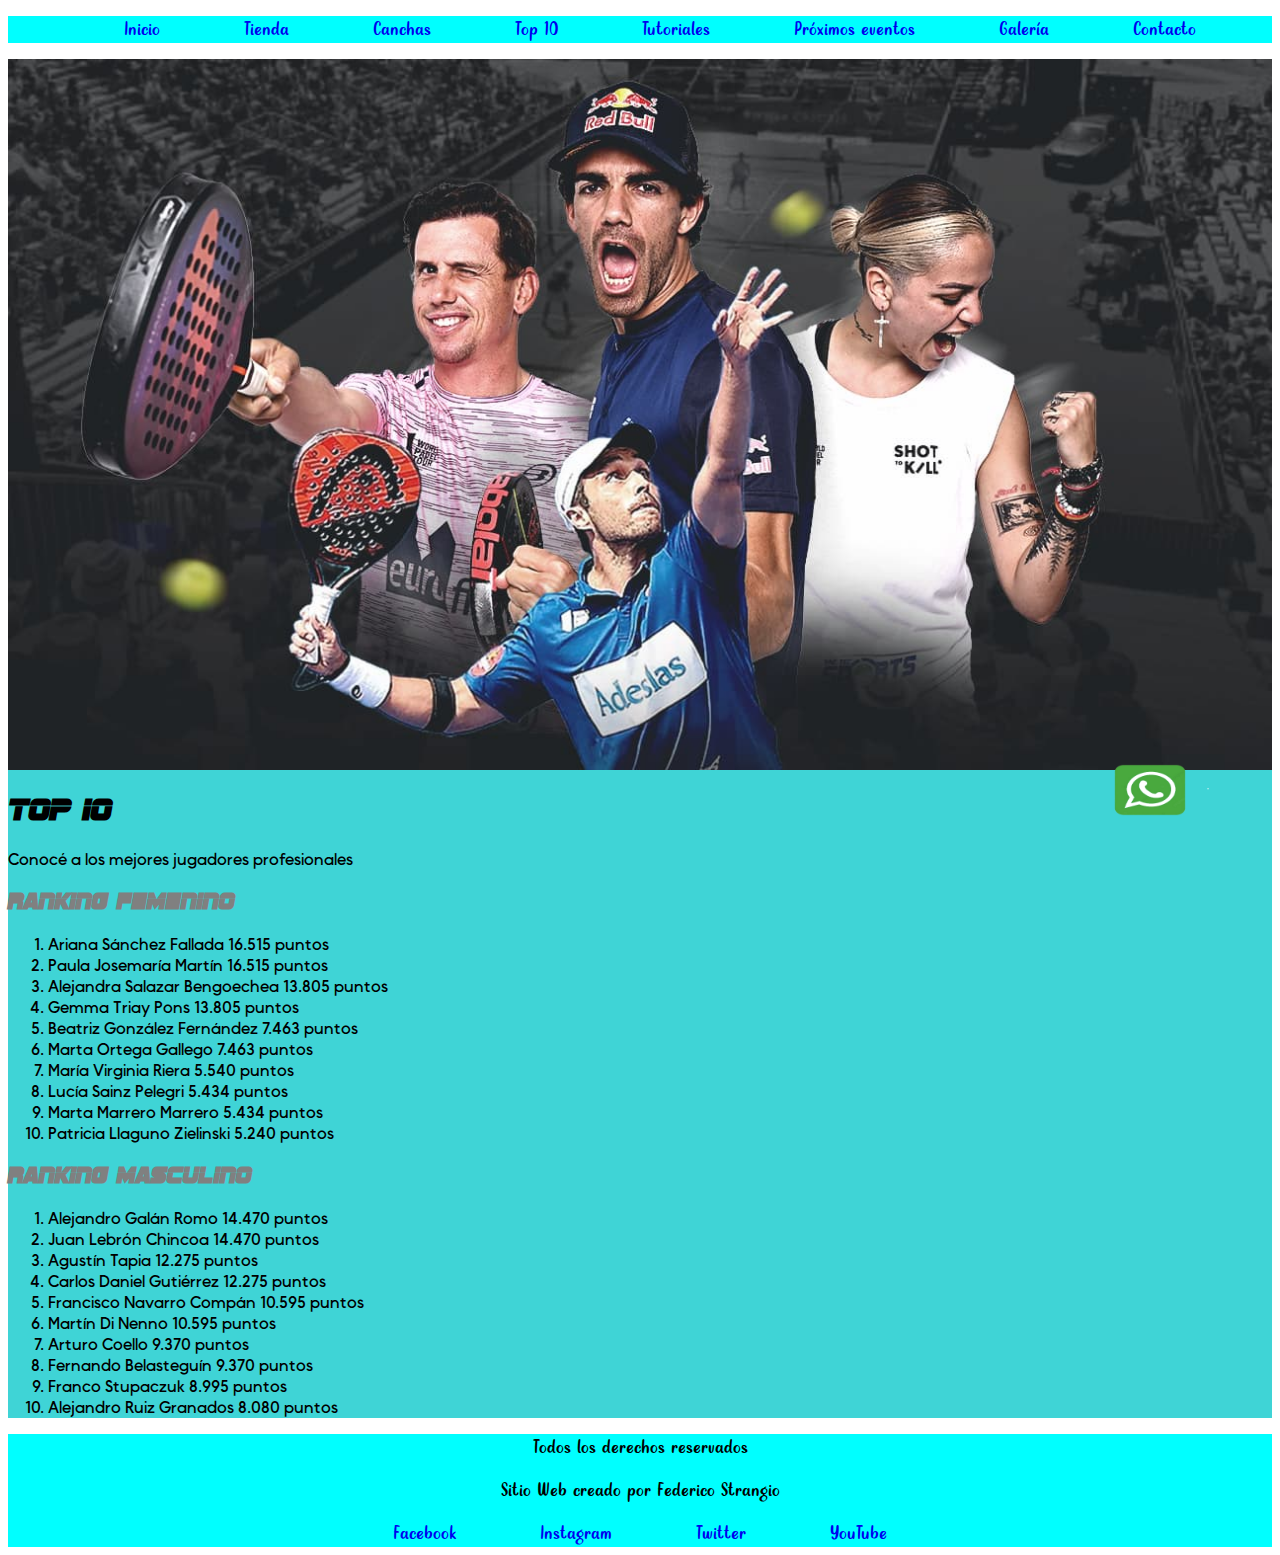
<file: html/top-10.html>
<!DOCTYPE html>
<html lang="es">
<head>
  <meta charset="UTF-8">
  <meta http-equiv="X-UA-Compatible" content="IE=edge">
  <meta name="viewport" content="width=device-width, initial-scale=1.0">
  <title>Top 10</title>
  <link rel="shortcut icon" href="../multimedia/logo2.png" type="logo.png">
  <link rel="stylesheet" href="../css/estilo.css">
</head>
<body>
  <header>
    <nav>
      <ul>
        <li id="parrafoHeader"><a href="../index.html">Inicio</a></li>
        <li id="parrafoHeader"><a href="tienda.html">Tienda</a></li>
        <li id="parrafoHeader"><a href="canchas.html">Canchas</a></li>
        <li id="parrafoHeader"><a href="top-10.html">Top 10</a></li>
        <li id="parrafoHeader"><a href="tutoriales.html">Tutoriales</a></li>
        <li id="parrafoHeader"><a href="proximos-eventos.html">Próximos eventos</a></li>
        <li id="parrafoHeader"><a href="galeria.html">Galería</a></li>
        <li id="parrafoHeader"><a href="contacto.html">Contacto</a></li>
      </ul>
    </nav>
  </header>
  <main>
    <img class="portada" src="../multimedia/portada4.jpg" alt="portada4">
    <h1 class="tituloPrincipal">Top 10</h1>
    <a class='whatsapp' href='https://api.whatsapp.com/send?phone=5491123456789' target="_blank"><img class="imgChica" src='../multimedia/whatsapp.png'/></a>
    <div>
      <p class="parrafo">Conocé a los mejores jugadores profesionales</p>
    </div>
    <h2 class="titulo2">Ranking femenino</h2>
    <ol>
        <li class="parrafo">Ariana Sánchez Fallada 16.515 puntos</li>
        <li class="parrafo">Paula Josemaría Martín 16.515 puntos</li>
        <li class="parrafo">Alejandra Salazar Bengoechea 13.805 puntos</li>
        <li class="parrafo">Gemma Triay Pons 13.805 puntos</li>
        <li class="parrafo">Beatriz González Fernández 7.463 puntos</li>
        <li class="parrafo">Marta Ortega Gallego 7.463 puntos</li>
        <li class="parrafo">María Virginia Riera 5.540 puntos</li>
        <li class="parrafo">Lucía Sainz Pelegri 5.434 puntos</li>
        <li class="parrafo">Marta Marrero Marrero 5.434 puntos</li>
        <li class="parrafo">Patricia Llaguno Zielinski 5.240 puntos</li>
    </ol>
    <h2 class="titulo2">Ranking masculino</h2>
    <ol>
        <li class="parrafo">Alejandro Galán Romo 14.470 puntos</li>
        <li class="parrafo">Juan Lebrón Chincoa 14.470 puntos</li>
        <li class="parrafo">Agustín Tapia 12.275 puntos</li>
        <li class="parrafo">Carlos Daniel Gutiérrez 12.275 puntos</li>
        <li class="parrafo">Francisco Navarro Compán 10.595 puntos</li>
        <li class="parrafo">Martín Di Nenno 10.595 puntos</li>
        <li class="parrafo">Arturo Coello 9.370 puntos</li>
        <li class="parrafo">Fernando Belasteguín 9.370 puntos</li>
        <li class="parrafo">Franco Stupaczuk 8.995 puntos</li>
        <li class="parrafo">Alejandro Ruiz Granados 8.080 puntos</li>
    </ol>
  </main>
  <footer>
    <p id="parrafoFooter">Todos los derechos reservados</p>
    <p id="parrafoFooter">Sitio Web creado por Federico Strangio</p>
    <a href="https://es-la.facebook.com/" target="_blank" id="parrafoFooter">Facebook</a>
    <a href="https://www.instagram.com/" target="_blank" id="parrafoFooter">Instagram</a>
    <a href="https://twitter.com/?lang=es" target="_blank" id="parrafoFooter">Twitter</a>
    <a href="https://www.youtube.com/?hl=es&gl=AR" target="_blank" id="parrafoFooter">YouTube</a>
  </footer>
</body>
</html>
</file>
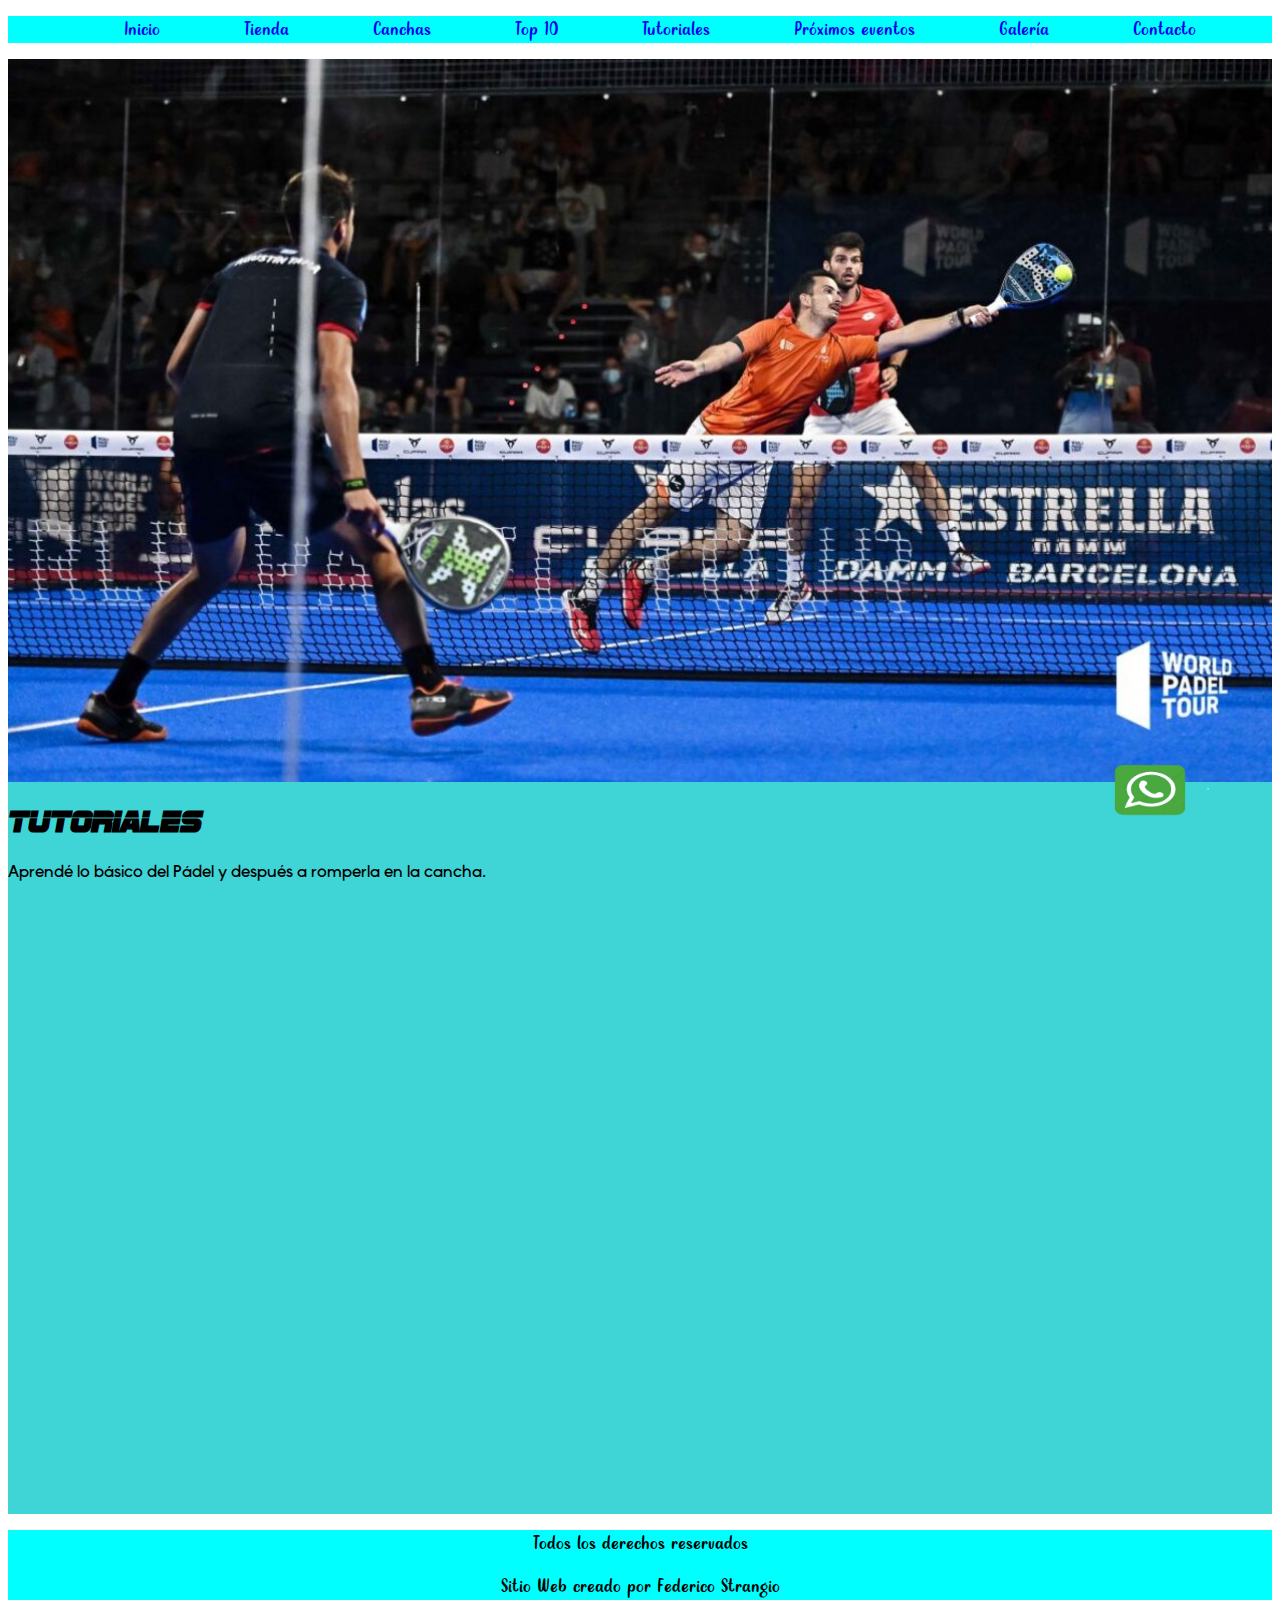
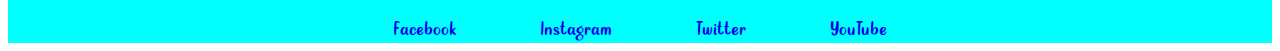
<file: html/tutoriales.html>
<!DOCTYPE html>
<html lang="es">
<head>
  <meta charset="UTF-8">
  <meta http-equiv="X-UA-Compatible" content="IE=edge">
  <meta name="viewport" content="width=device-width, initial-scale=1.0">
  <title>Tutoriales</title>
  <link rel="shortcut icon" href="../multimedia/logo2.png" type="logo.png">
  <link rel="stylesheet" href="../css/estilo.css">
</head>
<body>
  <header>
    <nav class="barraNavegacion">
      <ul>
        <li id="parrafoHeader"><a href="../index.html">Inicio</a></li>
        <li id="parrafoHeader"><a href="tienda.html">Tienda</a></li>
        <li id="parrafoHeader"><a href="canchas.html">Canchas</a></li>
        <li id="parrafoHeader"><a href="top-10.html">Top 10</a></li>
        <li id="parrafoHeader"><a href="tutoriales.html">Tutoriales</a></li>
        <li id="parrafoHeader"><a href="proximos-eventos.html">Próximos eventos</a></li>
        <li id="parrafoHeader"><a href="galeria.html">Galería</a></li>
        <li id="parrafoHeader"><a href="contacto.html">Contacto</a></li>
      </ul>
    </nav>
  </header>
  <main>
    <img class="portada" src="../multimedia/portada5.jpg" alt="portada5">
    <h1 class="tituloPrincipal">Tutoriales</h1>
    <a class='whatsapp' href='https://api.whatsapp.com/send?phone=5491123456789' target="_blank"><img class="imgChica" src='../multimedia/whatsapp.png'/></a>
    <div>
      <p class="parrafo">Aprendé lo básico del Pádel y después a romperla en la cancha.</p>
    </div>
    <iframe width="100%" height="100%" src="https://www.youtube.com/embed/yAAGCKuwJrA" title="YouTube video player" frameborder="0" allow="accelerometer; autoplay; clipboard-write; encrypted-media; gyroscope; picture-in-picture" allowfullscreen></iframe>
    <iframe width="100%" height="100%" src="https://www.youtube.com/embed/lcdRKNXh-oI" title="YouTube video player" frameborder="0" allow="accelerometer; autoplay; clipboard-write; encrypted-media; gyroscope; picture-in-picture" allowfullscreen></iframe>
    <iframe width="100%" height="100%" src="https://www.youtube.com/embed/Aw3ubv_G6nM" title="YouTube video player" frameborder="0" allow="accelerometer; autoplay; clipboard-write; encrypted-media; gyroscope; picture-in-picture" allowfullscreen></iframe>
    <iframe width="100%" height="100%" src="https://www.youtube.com/embed/la_VRHc7EF0" title="YouTube video player" frameborder="0" allow="accelerometer; autoplay; clipboard-write; encrypted-media; gyroscope; picture-in-picture" allowfullscreen></iframe>
  </main>
  <footer>
    <p id="parrafoFooter">Todos los derechos reservados</p>
    <p id="parrafoFooter">Sitio Web creado por Federico Strangio</p>
    <p id="parrafoFooter"></p>
    <a href="https://es-la.facebook.com/" target="_blank" id="parrafoFooter">Facebook</a>
    <a href="https://www.instagram.com/" target="_blank" id="parrafoFooter">Instagram</a>
    <a href="https://twitter.com/?lang=es" target="_blank" id="parrafoFooter">Twitter</a>
    <a href="https://www.youtube.com/?hl=es&gl=AR" target="_blank" id="parrafoFooter">YouTube</a>
  </footer>
</body>
</html>
</file>
<file: css/estilo.css>
.contenedor {
    display: grid;
    grid-template-areas: none;
}

a{
    text-decoration: none;
    margin-left: 40px;
    margin-right: 40px;    
}
.imgChica{
    width: 140px;
    height: 100px;
}

#parrafoHeader{
    list-style-type: none;
    display: inline-block;
    font-family: Sausage;
    height: 100%;
}

h2 {
    color: gray;
}

p {
    color:black;
}

main {
    background-color: #3FD4D6;
}

header {
    width: 100%;
    height: 100%;
    text-align: center;
    background-color: aqua;
    grid-area: header;
}

footer {
    background-color: white;
    text-align: center;
    background-color: aqua;
    grid-area: footer;
}

.headerInicio {
    background: url(../multimedia/portada1.jpg) no-repeat;
    position:relative;
    width: 100%;
    /* height: 720px; */
    background-position: 0px;
    margin: auto;
}

.portada {
    width: 100%;
}

.headerTienda {
    background: url(../multimedia/portada2.jpg) no-repeat;
    position:relative;
    width: 1280px;
    height: 720px;
    background-position: 0px;
    margin: auto;
}

.headerCanchas {
    background: url(../multimedia/portada3.jpg) no-repeat;
    position:relative;
    width: 1280px;
    height: 720px;
    background-position: 0px;
    margin: auto;
}

.headerTop10 {
    background: url(../multimedia/portada4.jpg) no-repeat;
    position:relative;
    width: 1280px;
    height: 720px;
    background-position: 0px;
    margin: auto;
}

.headerTutoriales {
    background: url(../multimedia/portada5.jpg) no-repeat;
    position:relative;
    width: 1280px;
    height: 720px;
    background-position: 0px;
    margin: auto;
}

.headerProximoseventos {
    background: url(../multimedia/portada6.jpg) no-repeat;
    position:relative;
    width: 1280px;
    height: 720px;
    background-position: 0px;
    margin: auto;
}

.headerGaleria {
    background: url(../multimedia/portada8.jpg) no-repeat;
    position:relative;
    width: 1280px;
    height: 720px;
    background-position: 0px;
    margin: auto;
}

.headerContacto {
    background: url(../multimedia/portada7.jpg) no-repeat;
    position:relative;
    width: 1280px;
    height: 720px;
    background-position: 0px;
    margin: auto;
}

@font-face {
    font-family: Okine;
    src: url(okine.ttf);
    
}

@font-face {
    font-family: ESPN;
    src: url(espn.ttf);
}

@font-face {
    font-family: Sausage;
    src: url(sausage.ttf);
}

.tituloPrincipal {
    font-family: ESPN;
    font-weight: 100px;
}

.titulo2 {
    font-family: ESPN;
    font-weight: 80px;
}

.parrafo {
    color: black;
    font-family: Okine;
    font-size: 16px;
}

.whatsapp {
    display:scroll;
    position:fixed;
    bottom: 80px;
    right:0px;
    height: 80px;
    width: 160px;
}

#parrafoFooter {
    font-family: Sausage;
    font-weight: 80px;
}

.galeriaFlex{
    width: 100%;
    height: 100%;
    margin: none;
    display: flex;
    flex-wrap: wrap;
    justify-content: space-around;
}

.imagenFlex{
    width: 100%;
    height: 100%;
    background-color: #3FD4D6;
}

.imagenFlex:hover {
    filter: grayscale(90%);
}

@media (max-width: 600px) {
    .barraNavegacion {
        color: red;
    }
}
</file>
